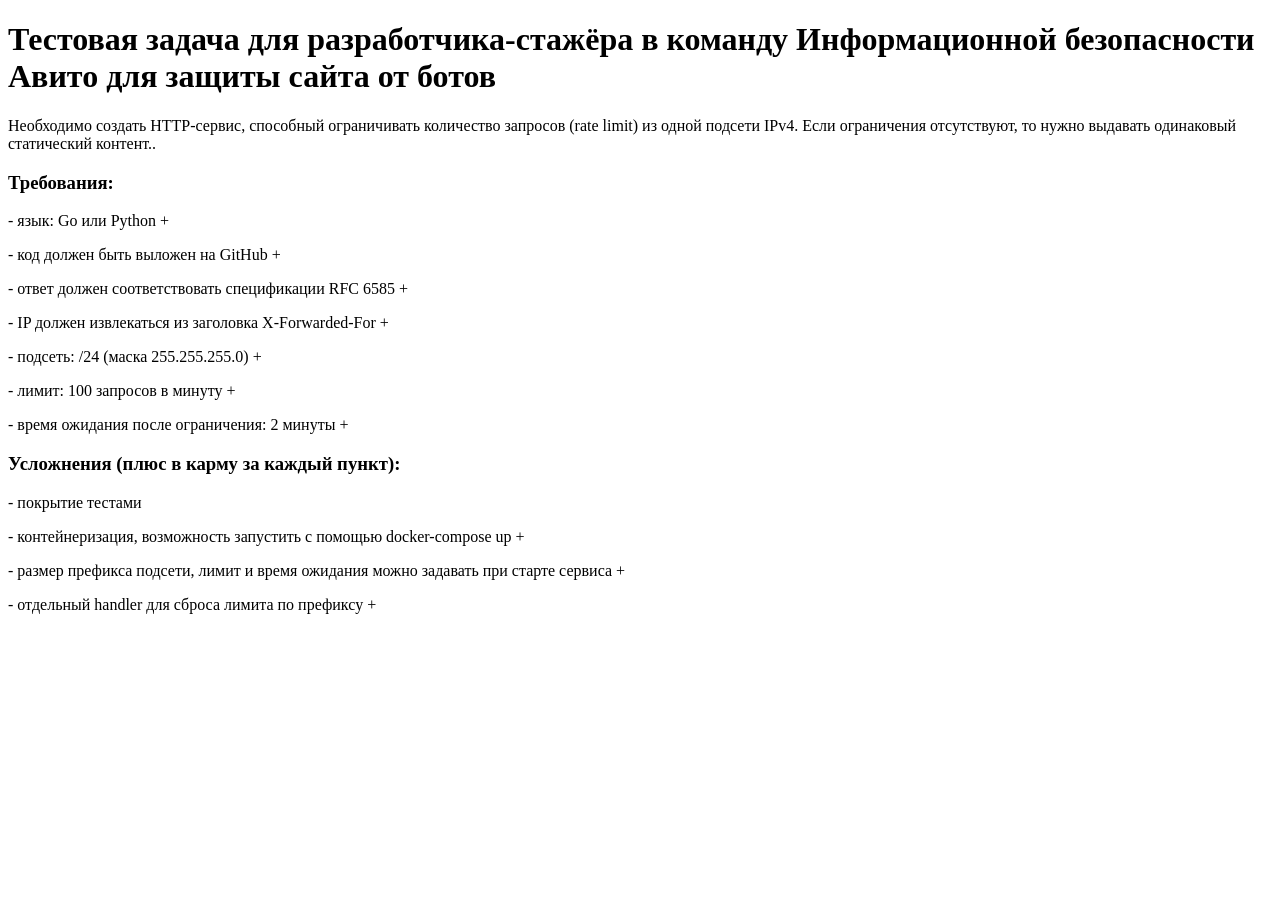
<file: app/templates/index.html>
<!DOCTYPE html PUBLIC "-//W3C//DTD XHTML 1.1//EN" "http://www.w3.org/TR/xhtml11/DTD/xhtml11.dtd">
<html xmlns="http://www.w3.org/1999/xhtml">
<head>
<meta http-equiv="Content-Type" content="text/html; charset=utf-8" />
<title>Тестовая задача</title>
</head>
<body>
	<h1>Тестовая задача для разработчика-стажёра в команду Информационной безопасности Авито для защиты сайта от ботов</h1>
	<p>Необходимо создать HTTP-сервис, способный ограничивать количество запросов (rate limit) из одной подсети IPv4. Если ограничения отсутствуют, то нужно выдавать одинаковый статический контент..</p>
	<h3>Требования:</h3>
		<p>- язык: Go или Python + </p>
		<p>- код должен быть выложен на GitHub + </p>
		<p>- ответ должен соответствовать спецификации RFC 6585 + </p>
		<p>- IP должен извлекаться из заголовка X-Forwarded-For + </p>
		<p>- подсеть: /24 (маска 255.255.255.0) + </p>
		<p>- лимит: 100 запросов в минуту + </p>
		<p>- время ожидания после ограничения: 2 минуты + </p>
	<h3>Усложнения (плюс в карму за каждый пункт):</h3>
		<p>- покрытие тестами</p>
		<p>- контейнеризация, возможность запустить с помощью docker-compose up + </p>
		<p>- размер префикса подсети, лимит и время ожидания можно задавать при старте сервиса + </p>
		<p>- отдельный handler для сброса лимита по префиксу + </p>
</body>
</html>
</file>
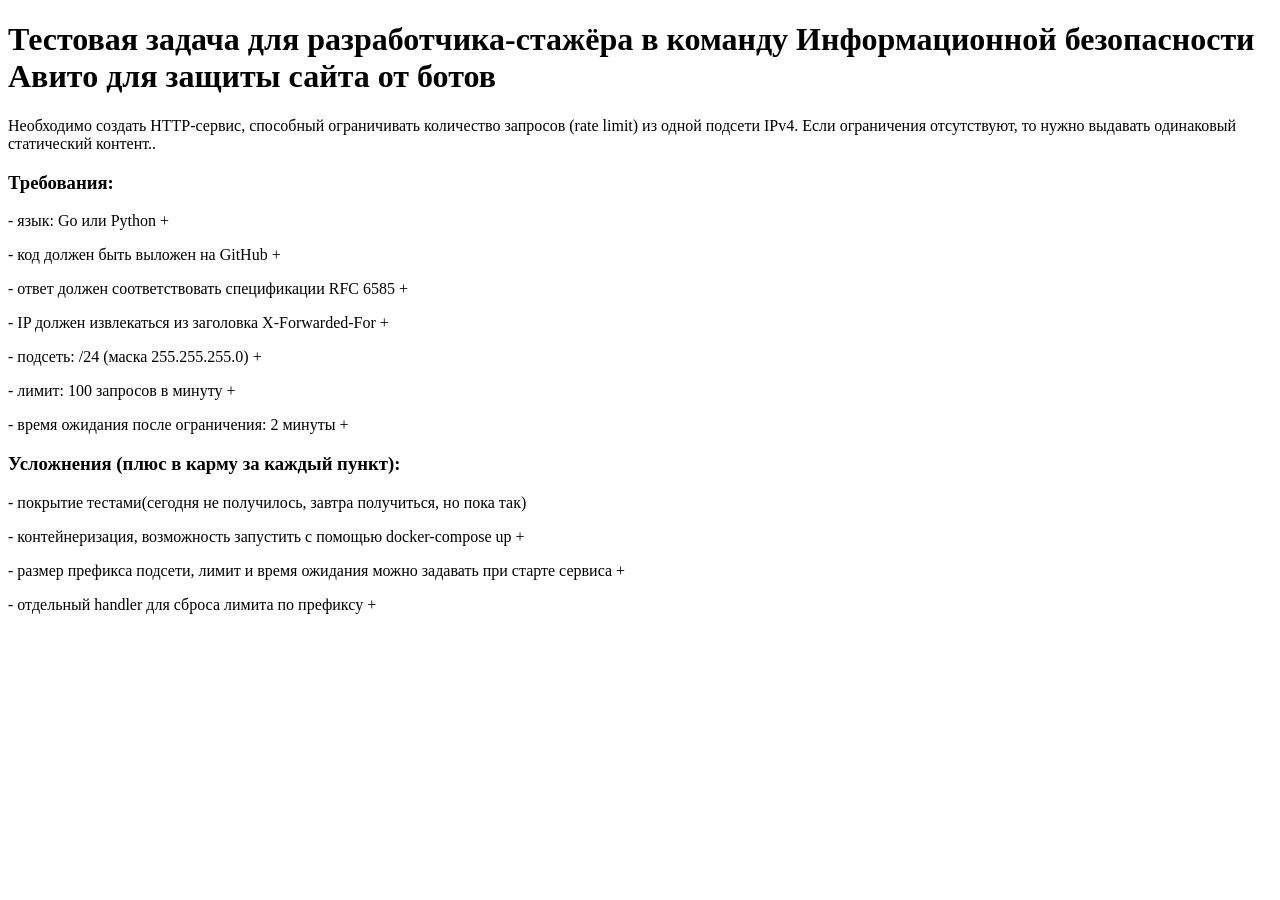
<file: app_limiter/templates/index.html>
<!DOCTYPE html PUBLIC "-//W3C//DTD XHTML 1.1//EN" "http://www.w3.org/TR/xhtml11/DTD/xhtml11.dtd">
<html xmlns="http://www.w3.org/1999/xhtml">
<head>
<meta http-equiv="Content-Type" content="text/html; charset=utf-8" />
<title>Тестовая задача</title>
</head>
<body>
	<h1>Тестовая задача для разработчика-стажёра в команду Информационной безопасности Авито для защиты сайта от ботов</h1>
	<p>Необходимо создать HTTP-сервис, способный ограничивать количество запросов (rate limit) из одной подсети IPv4. Если ограничения отсутствуют, то нужно выдавать одинаковый статический контент..</p>
	<h3>Требования:</h3>
		<p>- язык: Go или Python + </p>
		<p>- код должен быть выложен на GitHub + </p>
		<p>- ответ должен соответствовать спецификации RFC 6585 + </p>
		<p>- IP должен извлекаться из заголовка X-Forwarded-For + </p>
		<p>- подсеть: /24 (маска 255.255.255.0) + </p>
		<p>- лимит: 100 запросов в минуту + </p>
		<p>- время ожидания после ограничения: 2 минуты + </p>
	<h3>Усложнения (плюс в карму за каждый пункт):</h3>
		<p>- покрытие тестами(сегодня не получилось, завтра получиться, но пока так)</p>
		<p>- контейнеризация, возможность запустить с помощью docker-compose up + </p>
		<p>- размер префикса подсети, лимит и время ожидания можно задавать при старте сервиса + </p>
		<p>- отдельный handler для сброса лимита по префиксу + </p>
</body>
</html>
</file>
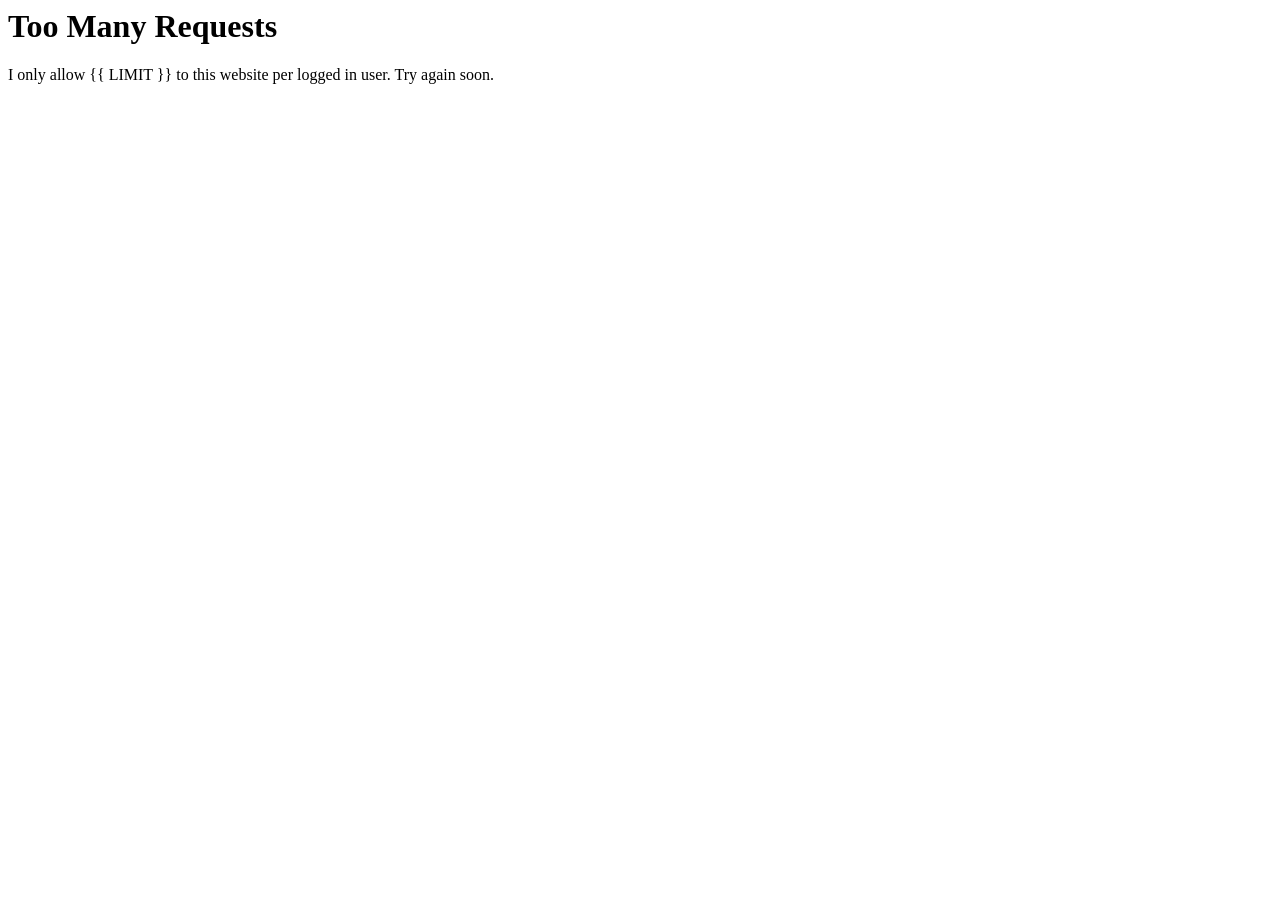
<file: templates/429.html>
<html>
<head>
    <title>Too Many Requests</title>
</head>
<body>
    <h1>Too Many Requests</h1>
    <p>I only allow {{ LIMIT }} to this website per logged in user. Try again soon. </p>
</body>
</html>
</file>
